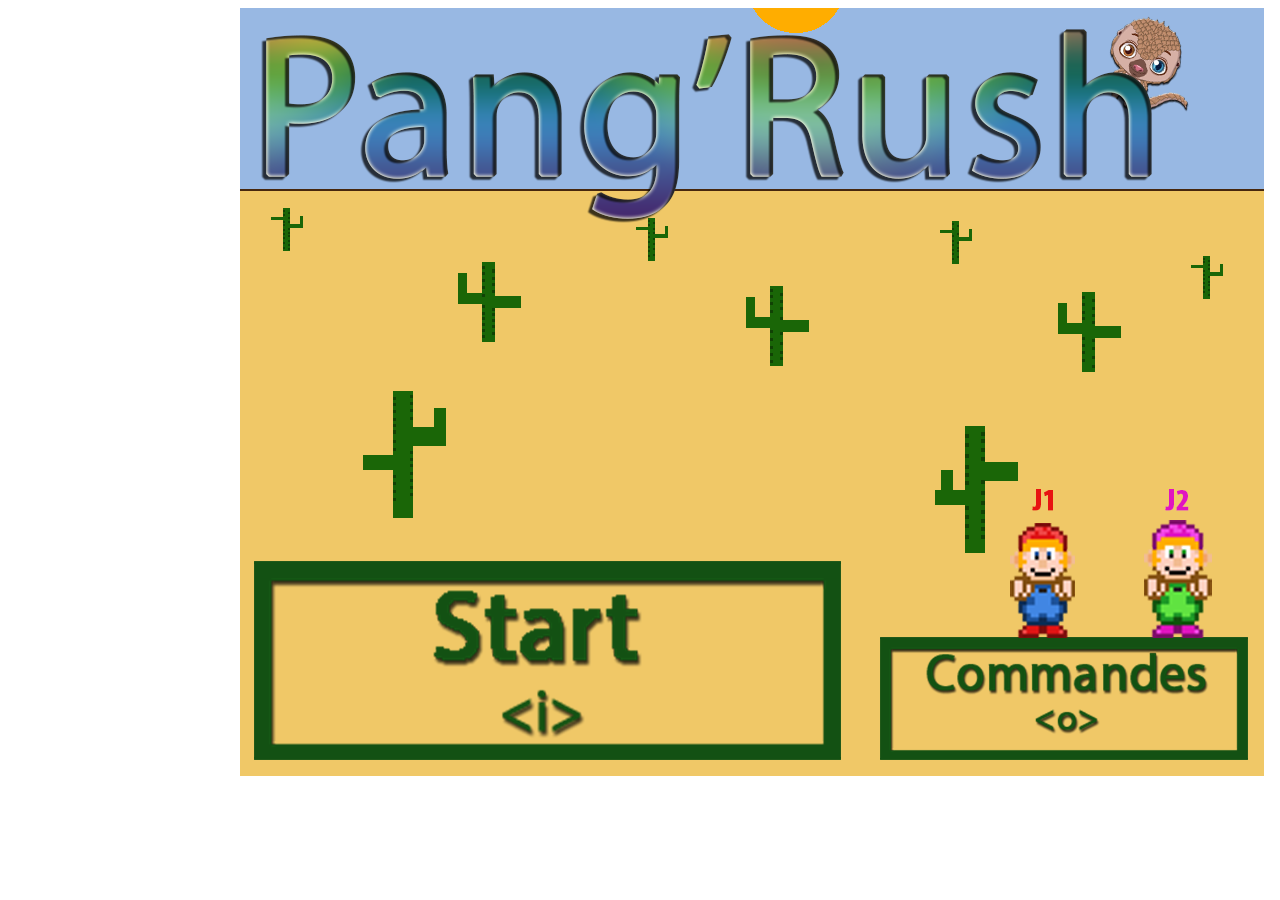
<file: index.html>
﻿<!DOCTYPE html> 
<html lang="fr"> 
<head> 
  <meta charset="utf-8"> 
  <title>Jeu des Pangolins</title> 
  <link rel="stylesheet" href="css/style.css"> 
  <script src="lib/phaser.min.js"></script> 
</head> 
<body> 
<div id='content'></div> 
</body> 
<script src="javascript/menu.js"></script> 
</html>
</file>
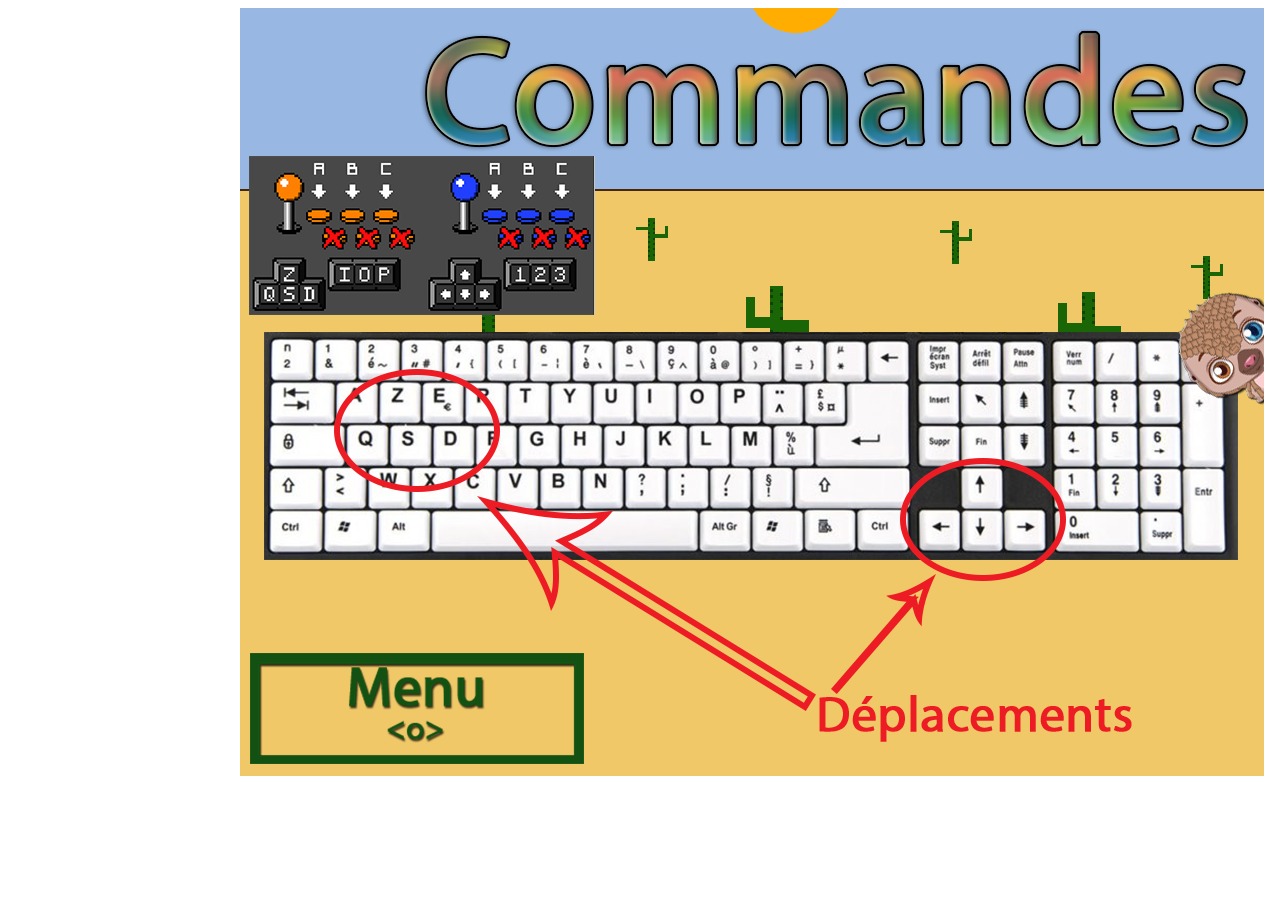
<file: commandes.html>
<!DOCTYPE html> 
<html lang="fr"> 
<head> 
  <meta charset="utf-8"> 
  <title>Jeu des Pangolins</title> 
  <link rel="stylesheet" href="css/style.css"> 
  <script src="lib/phaser.min.js"></script> 
</head> 
<body>  
<div id='content'></div> 
</body> 
<script src="javascript/commandes.js"></script> 
</html>
</file>
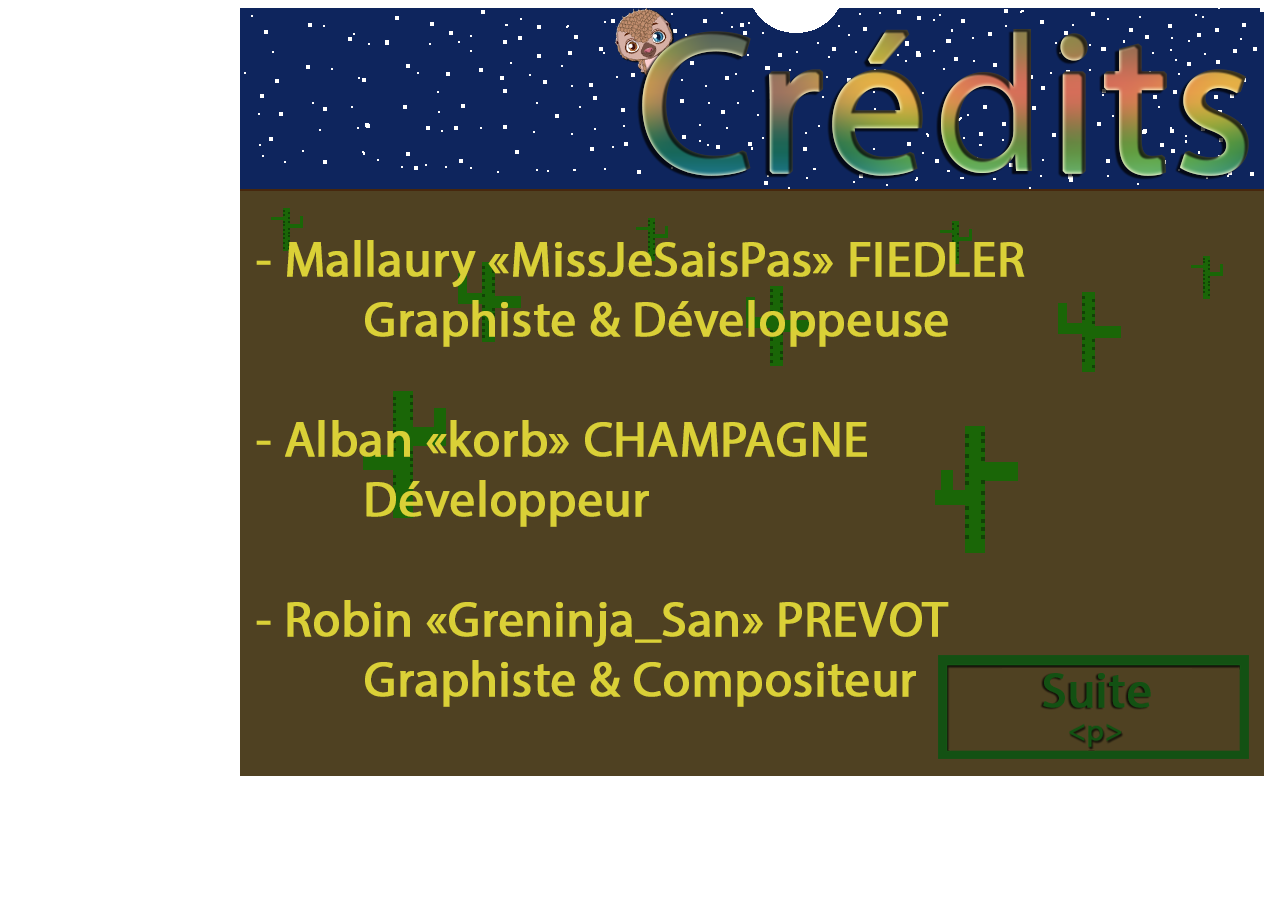
<file: credits.html>
<!DOCTYPE html> 
<html lang="fr"> 
<head> 
  <meta charset="utf-8"> 
  <title>Jeu des Pangolins</title> 
  <link rel="stylesheet" href="css/style.css"> 
  <script src="lib/phaser.min.js"></script> 
</head> 
<body> 
<div id='content'></div> 
</body> 
<script src="javascript/credits.js"></script> 
</html>
</file>
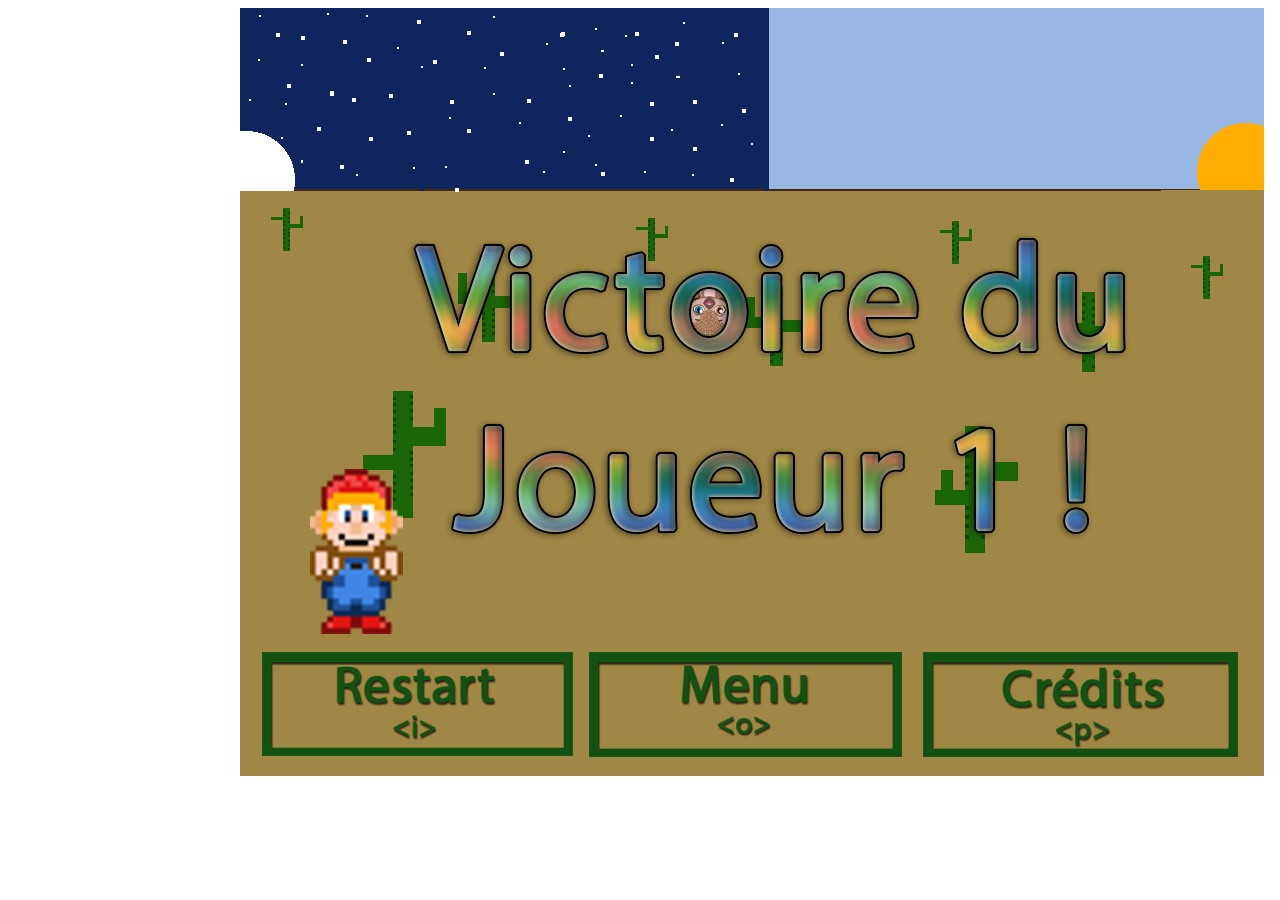
<file: victoireJ1.html>
<!DOCTYPE html> 
<html lang="fr"> 
<head> 
  <meta charset="utf-8"> 
  <title>Jeu des Pangolins</title> 
  <link rel="stylesheet" href="css/style.css"> 
  <script src="lib/phaser.min.js"></script> 
</head> 
<body> 
<div id='content'></div> 
</body> 
<script src="javascript/victoireJ1.js"></script> 
</html>
</file>
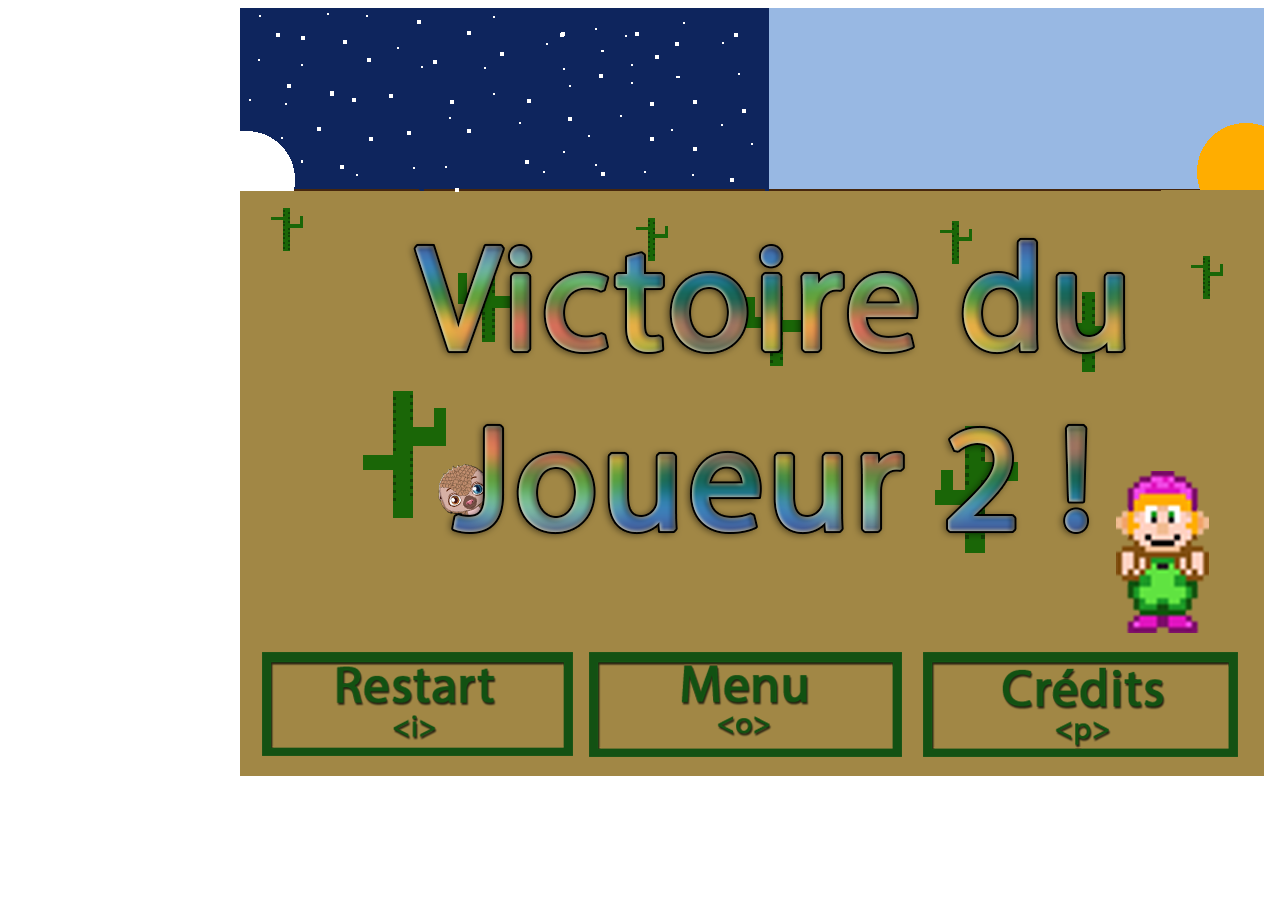
<file: victoireJ2.html>
<!DOCTYPE html> 
<html lang="fr"> 
<head> 
  <meta charset="utf-8"> 
  <title>Jeu des Pangolins</title> 
  <link rel="stylesheet" href="css/style.css"> 
  <script src="lib/phaser.min.js"></script> 
</head> 
<body> 
<div id='content'></div> 
</body> 
<script src="javascript/victoireJ2.js"></script> 
</html>
</file>
<file: css/style.css>
h1{ 
text-align:center; 
}

#content{ 
margin:0 auto; 
width:800px; 
}
</file>
